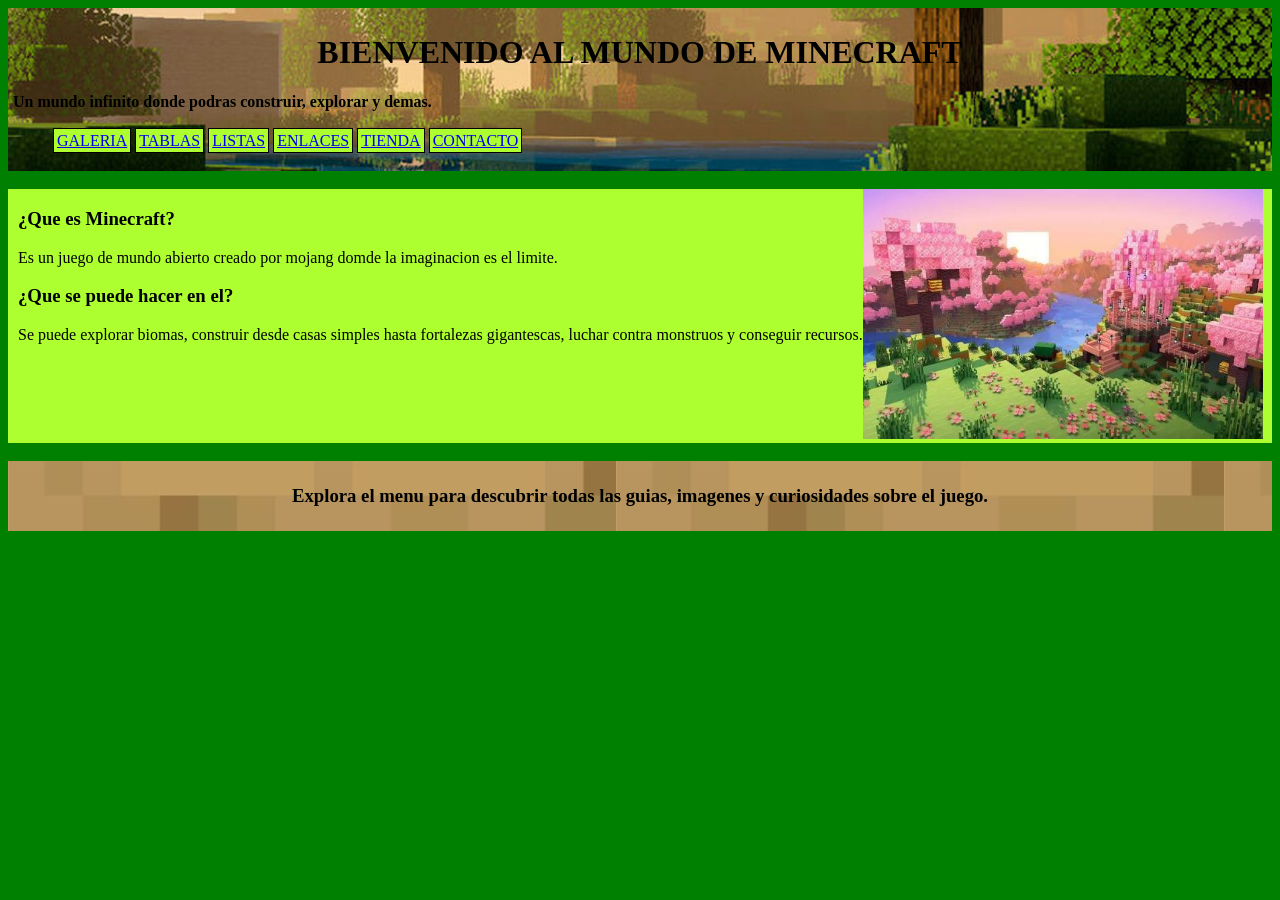
<file: index.html>
<!DOCTYPE html>
<html lang="en">
<head>
    <meta charset="UTF-8">
    <meta name="viewport" content="width=device-width, initial-scale=1.0">
    <title>BIENVENIDA</title>
    <link rel="stylesheet" href="CSS/estilo1.css">
</head>
<body>
    <div class="cabeza">
        <header>
   <h1>BIENVENIDO AL MUNDO DE MINECRAFT</h1> 
   </header> 
   <h4>Un mundo infinito donde podras construir, explorar y demas.</h4>
    <ol>
        <li><a href="pag/galeria.html">GALERIA</a></li>
        <li><a href="pag/tablas.html">TABLAS</a></li>
        <li><a href="pag/listas.html">LISTAS</a></li>
        <li><a href="pag/enlaces.html">ENLACES</a></li>
        <li><a href="pag/tienda.html">TIENDA</a></li>
        <li><a href="pag/contacto.html">CONTACTO</a></li>
    </ol>
    </div><br>
    <div class="contenido">
        <div class="portal">
        <h3>¿Que es Minecraft?</h3>
        <p>Es un juego de mundo abierto creado por mojang domde la imaginacion es el limite.</p>
        <h3>¿Que se puede hacer en el?</h3>
        <p>Se puede explorar biomas, construir desde casas simples hasta fortalezas gigantescas, luchar contra monstruos y conseguir recursos.</p>
        </div>
        <div>
            <img src="img/paisaje2.jpg">
        </div>
    </div><br>
    <div class="final">
        <h3>Explora el menu para descubrir todas las guias, imagenes y curiosidades sobre el juego.</h3>

    </div>


</body>
</html>
</file>
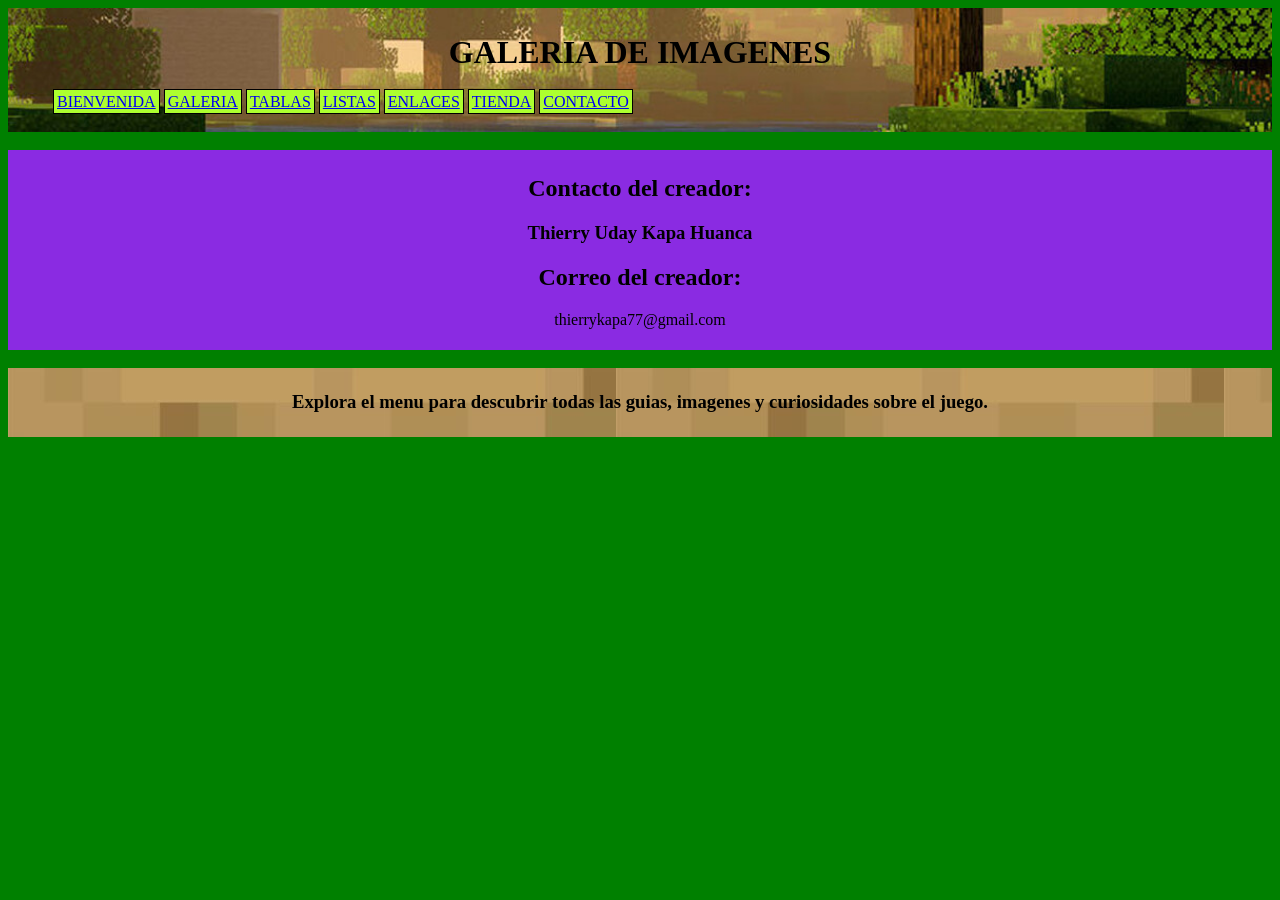
<file: pag/contacto.html>
<!DOCTYPE html>
<html lang="en">
<head>
    <meta charset="UTF-8">
    <meta name="viewport" content="width=device-width, initial-scale=1.0">
    <title>Document</title>
     <link rel="stylesheet" href="../CSS/estilo1.css">
</head>
<body>
    <div class="cabeza">
        <header>
   <h1>GALERIA DE IMAGENES</h1> 
   </header> 
   <ol>
        <li><a href="../index.html">BIENVENIDA</a></li>
        <li><a href="../pag/galeria.html">GALERIA</a></li>
        <li><a href="../pag/tablas.html">TABLAS</a></li>
        <li><a href="../pag/listas.html">LISTAS</a></li>
        <li><a href="../pag/enlaces.html">ENLACES</a></li>
        <li><a href="../pag/tienda.html">TIENDA</a></li>
        <li><a href="../pag/contacto.html">CONTACTO</a></li>
    </ol>
    </div><br>
    <div class="contacto">
       <h2>Contacto del creador:</h2>
       <h3>Thierry Uday Kapa Huanca</h3>
        <h2>Correo del creador:</h2>
        <p>thierrykapa77@gmail.com</p>
    </div><br>
    <div class="final">
        <h3>Explora el menu para descubrir todas las guias, imagenes y curiosidades sobre el juego.</h3>

    </div>


</body>
</html>
</file>
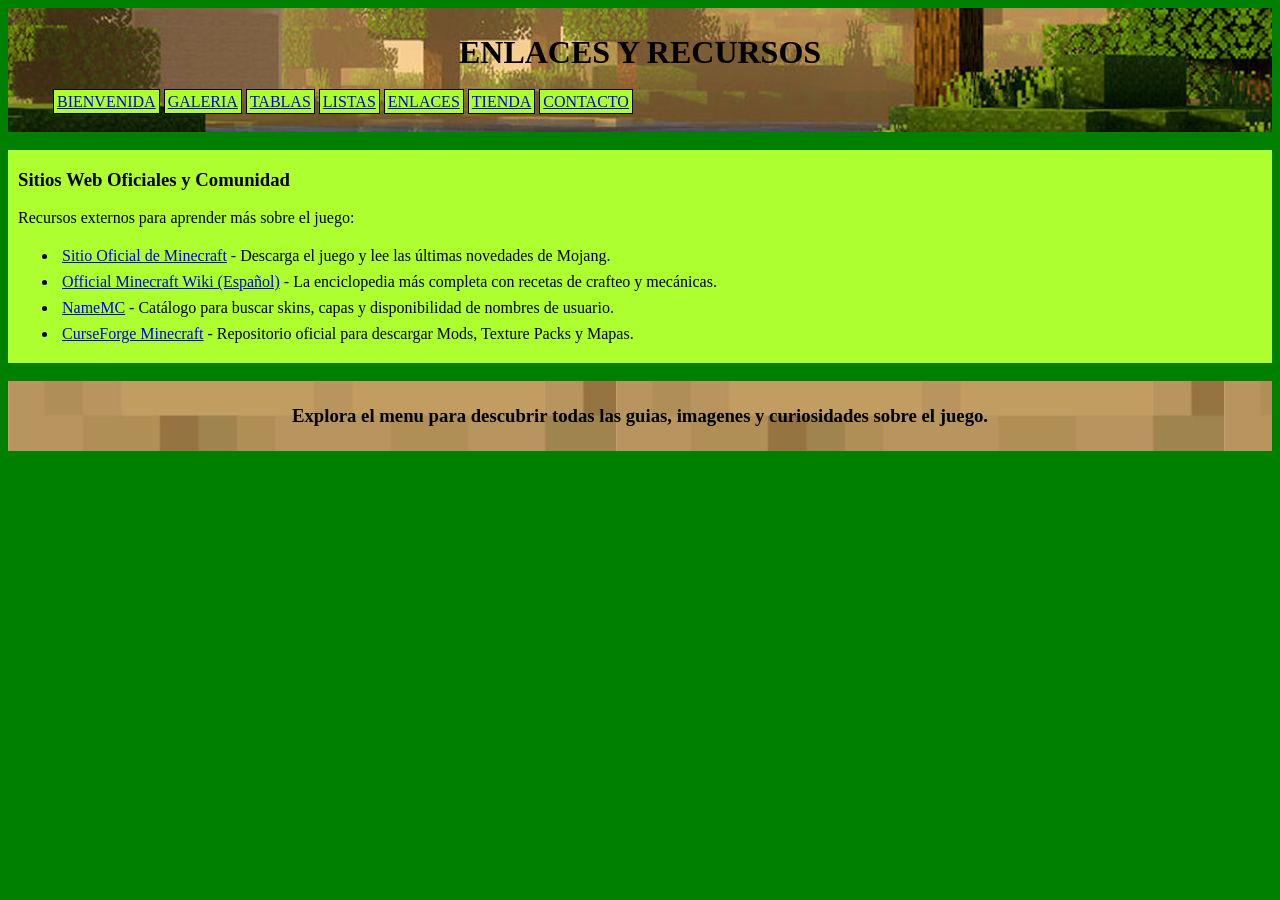
<file: pag/enlaces.html>
<!DOCTYPE html>
<html lang="en">
<head>
    <meta charset="UTF-8">
    <meta name="viewport" content="width=device-width, initial-scale=1.0">
    <title>Document</title>
      <link rel="stylesheet" href="../CSS/estilo1.css">
</head>
<body>
    <div class="cabeza">
        <header>
   <h1>ENLACES Y RECURSOS</h1> 
   </header> 
   <ol>
        <li><a href="../index.html">BIENVENIDA</a></li>
        <li><a href="../pag/galeria.html">GALERIA</a></li>
        <li><a href="../pag/tablas.html">TABLAS</a></li>
        <li><a href="../pag/listas.html">LISTAS</a></li>
        <li><a href="../pag/enlaces.html">ENLACES</a></li>
        <li><a href="../pag/tienda.html">TIENDA</a></li>
        <li><a href="../pag/contacto.html">CONTACTO</a></li>
    </ol>
    </div><br>
    <div class="contenido">
    <div class="enlaces">
    <h3>Sitios Web Oficiales y Comunidad</h3>
    <p>Recursos externos para aprender más sobre el juego:</p>
    <ul>
      <li>
        <a href="https://www.minecraft.net" target="_blank" rel="noopener">Sitio Oficial de Minecraft</a> 
        - Descarga el juego y lee las últimas novedades de Mojang.
      </li>
      <li>
        <a href="https://minecraft.fandom.com/es/wiki/Minecraft_Wiki" target="_blank" rel="noopener">Official Minecraft Wiki (Español)</a> 
        - La enciclopedia más completa con recetas de crafteo y mecánicas.
      </li>
      <li>
        <a href="https://namemc.com" target="_blank" rel="noopener">NameMC</a> 
        - Catálogo para buscar skins, capas y disponibilidad de nombres de usuario.
      </li>
      <li>
        <a href="https://www.curseforge.com/minecraft" target="_blank" rel="noopener">CurseForge Minecraft</a> 
        - Repositorio oficial para descargar Mods, Texture Packs y Mapas.
      </li>
    </ul>
    </div>
    </div><br>
    <div class="final">
        <h3>Explora el menu para descubrir todas las guias, imagenes y curiosidades sobre el juego.</h3>

    </div>


</body>
</html>
</file>
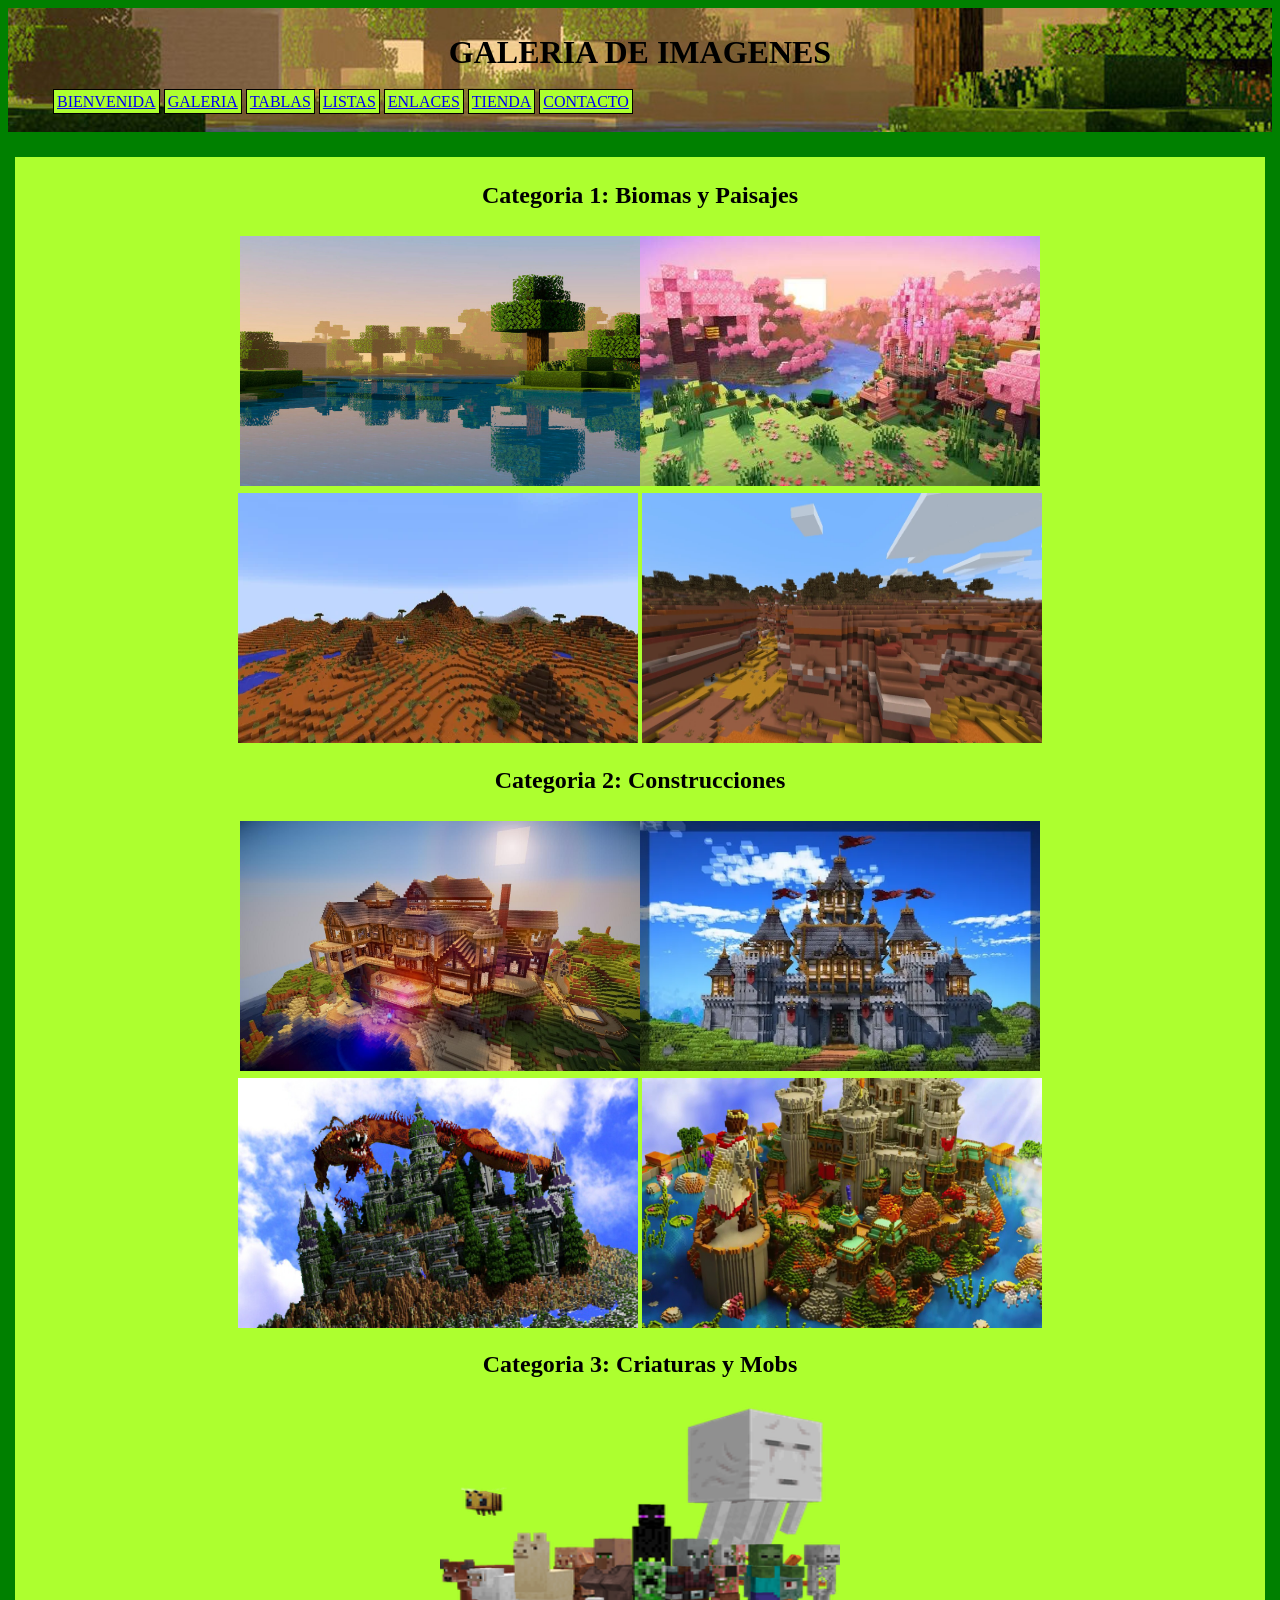
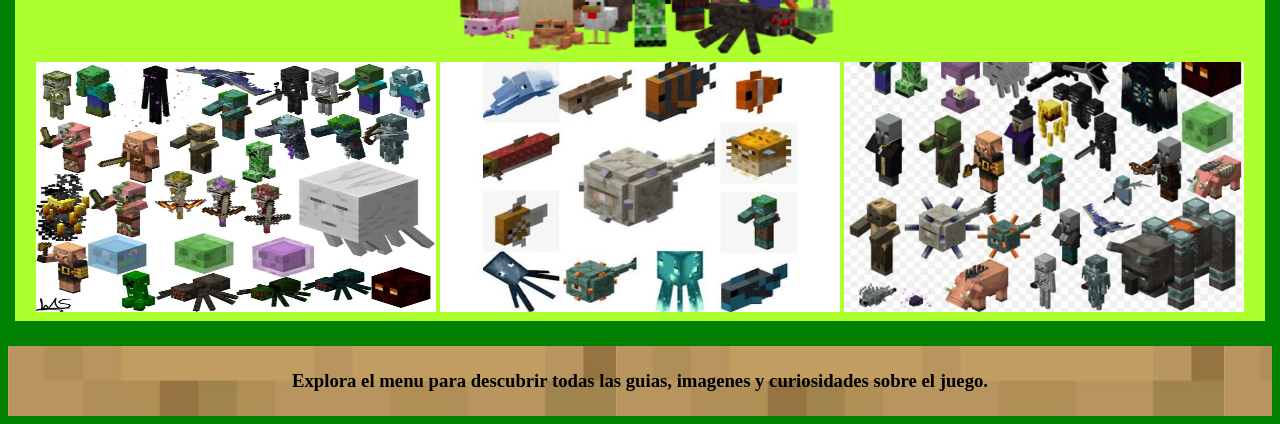
<file: pag/galeria.html>
<!DOCTYPE html>
<html lang="en">
<head>
    <meta charset="UTF-8">
    <meta name="viewport" content="width=device-width, initial-scale=1.0">
    <title>GALERIA</title>
    <link rel="stylesheet" href="../CSS/estilo1.css">
</head>
<body>
    <div class="cabeza">
        <header>
   <h1>GALERIA DE IMAGENES</h1> 
   </header> 
   <ol>
        <li><a href="../index.html">BIENVENIDA</a></li>
        <li><a href="../pag/galeria.html">GALERIA</a></li>
        <li><a href="../pag/tablas.html">TABLAS</a></li>
        <li><a href="../pag/listas.html">LISTAS</a></li>
        <li><a href="../pag/enlaces.html">ENLACES</a></li>
        <li><a href="../pag/tienda.html">TIENDA</a></li>
        <li><a href="../pag/contacto.html">CONTACTO</a></li>
    </ol>
    </div><br>
    <div class="contenidodegaleria">
        <h2>Categoria 1: Biomas y Paisajes</h2>
        <div class="caja1">
        <img src="../img/paisaje1.jpeg">
        <img src="../img/paisaje2.jpg">
        </div>
        <img src="../img/paisaje3.webp">
        <img src="../img/paisaje4.webp">
        <h2>Categoria 2: Construcciones</h2>
        <div class="caja1">
        <img src="../img/cons1.jpg">
        <img src="../img/cons2.webp">
        </div>
        <img src="../img/cons3.jpeg">
        <img src="../img/cons4.jpg">
        <h2>Categoria 3: Criaturas y Mobs</h2>
        <div class="caja1">
        <img src="../img/mob1.webp">
        </div>
        <img src="../img/mob2.jpg">
        <img src="../img/mob3.jpg">
        <img src="../img/mob4.webp">
    </div><br>
    <div class="final">
        <h3>Explora el menu para descubrir todas las guias, imagenes y curiosidades sobre el juego.</h3>

    </div>


</body>
</html>
</file>
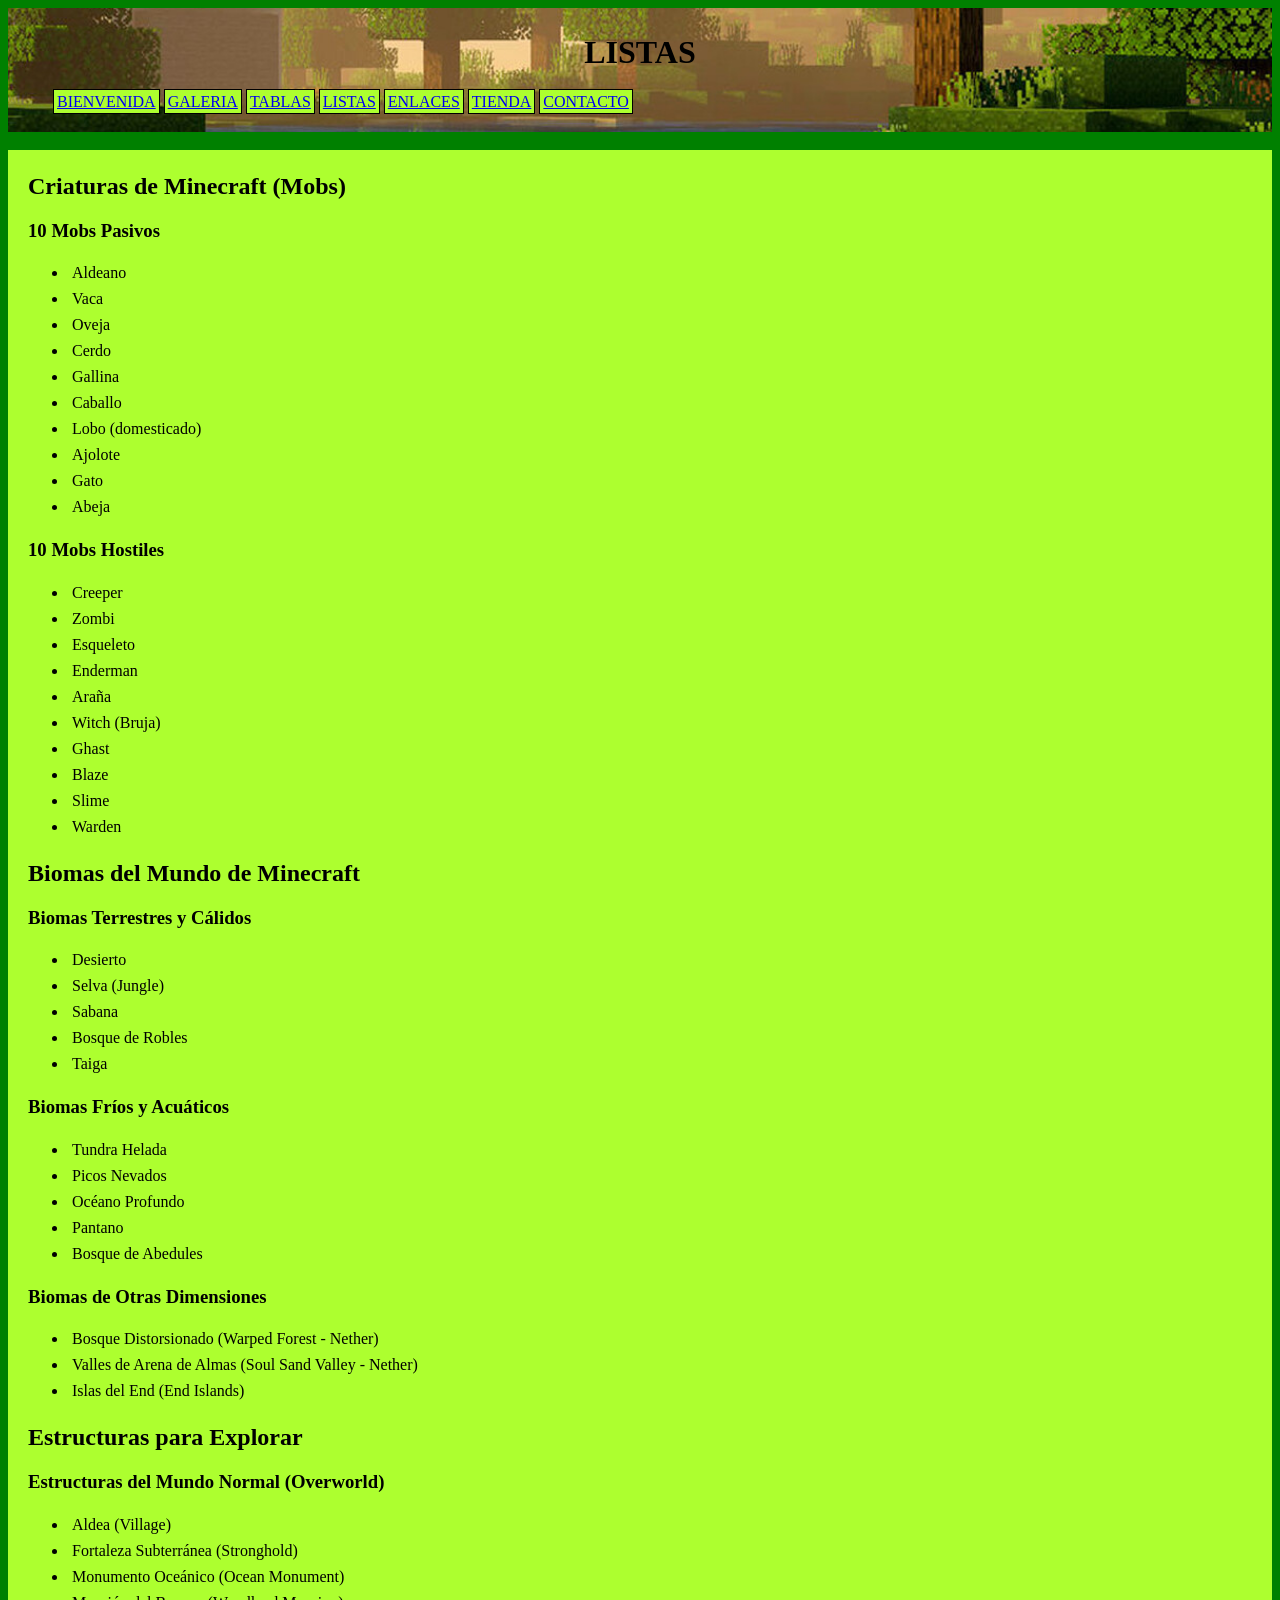
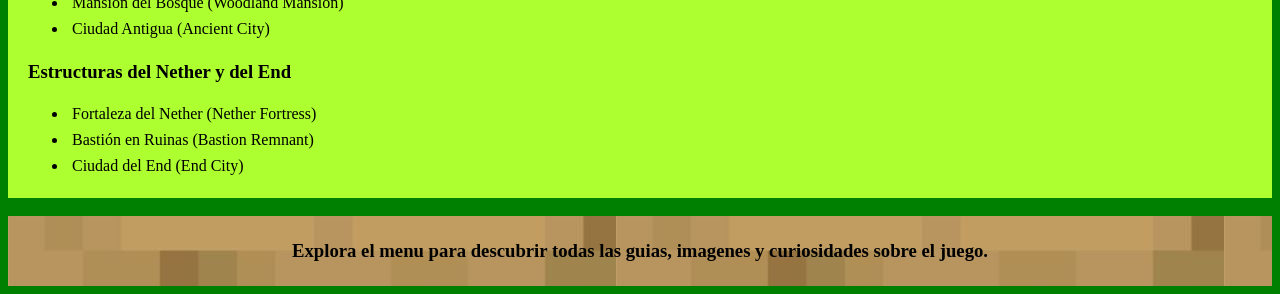
<file: pag/listas.html>
<!DOCTYPE html>
<html lang="en">
<head>
    <meta charset="UTF-8">
    <meta name="viewport" content="width=device-width, initial-scale=1.0">
    <title>Document</title>
    <link rel="stylesheet" href="../CSS/estilo1.css">
</head>
<body>
    <div class="cabeza">
        <header>
   <h1>LISTAS</h1> 
   </header> 
   <ol>
        <li><a href="../index.html">BIENVENIDA</a></li>
        <li><a href="../pag/galeria.html">GALERIA</a></li>
        <li><a href="../pag/tablas.html">TABLAS</a></li>
        <li><a href="../pag/listas.html">LISTAS</a></li>
        <li><a href="../pag/enlaces.html">ENLACES</a></li>
        <li><a href="../pag/tienda.html">TIENDA</a></li>
        <li><a href="../pag/contacto.html">CONTACTO</a></li>
    </ol>
    </div><br>
    <div class="contenidolista">
       <section class="seccion-mobs">
  <h2>Criaturas de Minecraft (Mobs)</h2>

  <h3>10 Mobs Pasivos</h3>
  <ul>
    <li>Aldeano</li>
    <li>Vaca</li>
    <li>Oveja</li>
    <li>Cerdo</li>
    <li>Gallina</li>
    <li>Caballo</li>
    <li>Lobo (domesticado)</li>
    <li>Ajolote</li>
    <li>Gato</li>
    <li>Abeja</li>
  </ul>

  <h3>10 Mobs Hostiles</h3>
  <ul>
    <li>Creeper</li>
    <li>Zombi</li>
    <li>Esqueleto</li>
    <li>Enderman</li>
    <li>Araña</li>
    <li>Witch (Bruja)</li>
    <li>Ghast</li>
    <li>Blaze</li>
    <li>Slime</li>
    <li>Warden</li>
  </ul>
</section>
    <section class="seccion-biomas">
  <h2>Biomas del Mundo de Minecraft</h2>

  <h3>Biomas Terrestres y Cálidos</h3>
  <ul>
    <li>Desierto</li>
    <li>Selva (Jungle)</li>
    <li>Sabana</li>
    <li>Bosque de Robles</li>
    <li>Taiga</li>
  </ul>

  <h3>Biomas Fríos y Acuáticos</h3>
  <ul>
    <li>Tundra Helada</li>
    <li>Picos Nevados</li>
    <li>Océano Profundo</li>
    <li>Pantano</li>
    <li>Bosque de Abedules</li>
  </ul>

  <h3>Biomas de Otras Dimensiones</h3>
  <ul>
    <li>Bosque Distorsionado (Warped Forest - Nether)</li>
    <li>Valles de Arena de Almas (Soul Sand Valley - Nether)</li>
    <li>Islas del End (End Islands)</li>
  </ul>
</section>
    <section class="seccion-estructuras">
  <h2>Estructuras para Explorar</h2>

  <h3>Estructuras del Mundo Normal (Overworld)</h3>
  <ul>
    <li>Aldea (Village)</li>
    <li>Fortaleza Subterránea (Stronghold)</li>
    <li>Monumento Oceánico (Ocean Monument)</li>
    <li>Mansión del Bosque (Woodland Mansion)</li>
    <li>Ciudad Antigua (Ancient City)</li>
  </ul>

  <h3>Estructuras del Nether y del End</h3>
  <ul>
    <li>Fortaleza del Nether (Nether Fortress)</li>
    <li>Bastión en Ruinas (Bastion Remnant)</li>
    <li>Ciudad del End (End City)</li>
  </ul>
</section>
    </div><br>
    <div class="final">
        <h3>Explora el menu para descubrir todas las guias, imagenes y curiosidades sobre el juego.</h3>

    </div>


</body>
</html>
</file>
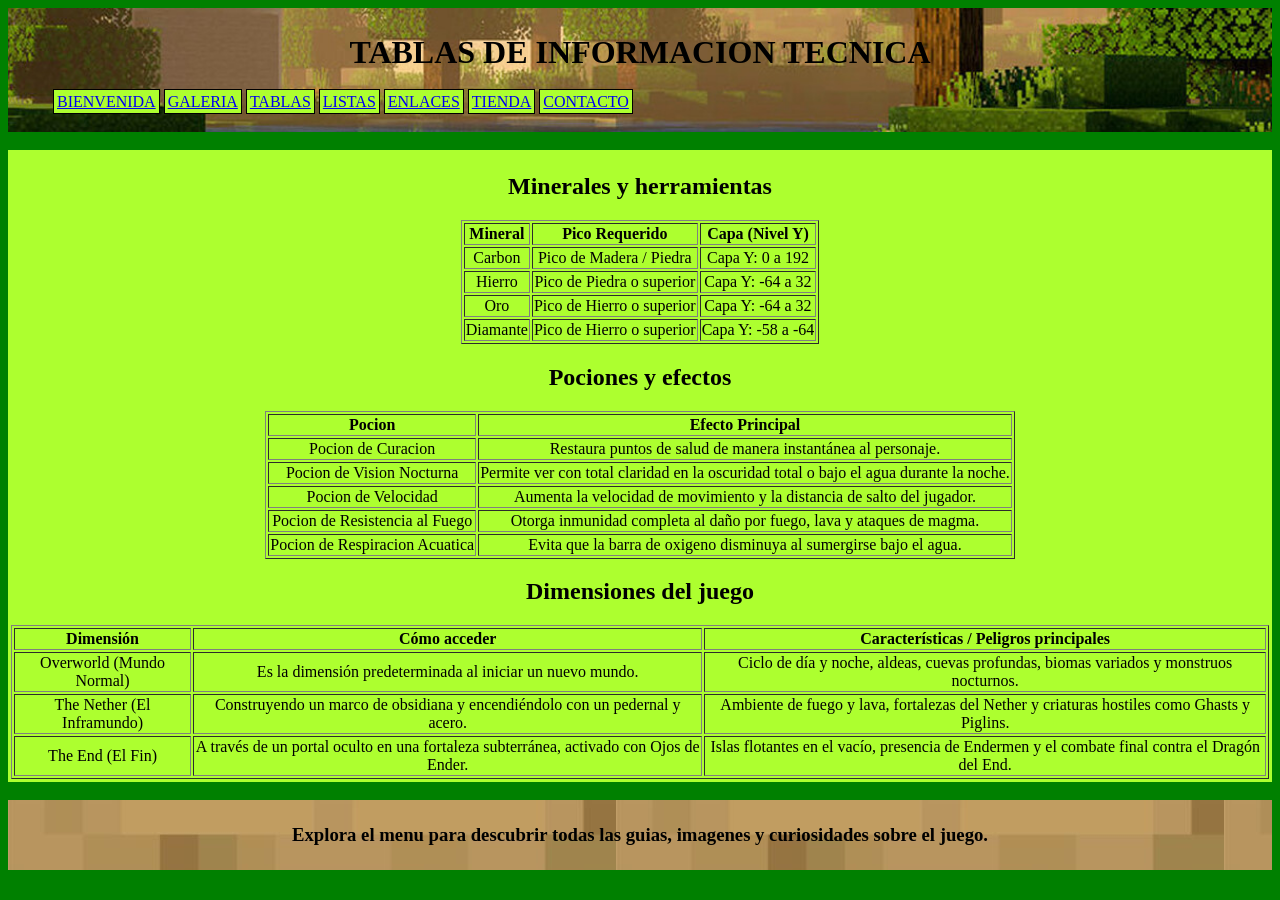
<file: pag/tablas.html>
<!DOCTYPE html>
<html lang="en">
<head>
    <meta charset="UTF-8">
    <meta name="viewport" content="width=device-width, initial-scale=1.0">
    <title>Document</title>
     <link rel="stylesheet" href="../CSS/estilo1.css">
</head>
<body>
    <div class="cabeza">
        <header>
   <h1>TABLAS DE INFORMACION TECNICA</h1> 
   </header> 
   <ol>
        <li><a href="../index.html">BIENVENIDA</a></li>
        <li><a href="../pag/galeria.html">GALERIA</a></li>
        <li><a href="../pag/tablas.html">TABLAS</a></li>
        <li><a href="../pag/listas.html">LISTAS</a></li>
        <li><a href="../pag/enlaces.html">ENLACES</a></li>
        <li><a href="../pag/tienda.html">TIENDA</a></li>
        <li><a href="../pag/contacto.html">CONTACTO</a></li>
    </ol>
    </div><br>
    <div class="contenidotabla">
        <h2>Minerales y herramientas</h2>
        <div class="cajatabla">
        <table border="1">
    <tr>
      <th>Mineral</th>
      <th>Pico Requerido</th>
      <th>Capa (Nivel Y)</th>
    </tr>
    <tr>
      <td>Carbon</td>
      <td>Pico de Madera / Piedra</td>
      <td>Capa Y: 0 a 192</td>
    </tr>
    <tr>
      <td>Hierro</td>
      <td>Pico de Piedra o superior</td>
      <td>Capa Y: -64 a 32</td>
    </tr>
    <tr>
      <td>Oro</td>
      <td>Pico de Hierro o superior</td>
      <td>Capa Y: -64 a 32</td>
    </tr>
    <tr>
      <td>Diamante</td>
      <td>Pico de Hierro o superior</td>
      <td>Capa Y: -58 a -64</td>
    </tr>
</table>
        </div>
        <h2>Pociones y efectos</h2>
        <div class="cajatabla">
<table border="1">
    <tr>
      <th>Pocion</th>
      <th>Efecto Principal</th>
    </tr>
    <tr>
      <td>Pocion de Curacion</td>
      <td>Restaura puntos de salud de manera instantánea al personaje.</td>
    </tr>
    <tr>
      <td>Pocion de Vision Nocturna</td>
      <td>Permite ver con total claridad en la oscuridad total o bajo el agua durante la noche.</td>
    </tr>
    <tr>
      <td>Pocion de Velocidad</td>
      <td>Aumenta la velocidad de movimiento y la distancia de salto del jugador.</td>
    </tr>
    <tr>
      <td>Pocion de Resistencia al Fuego</td>
      <td>Otorga inmunidad completa al daño por fuego, lava y ataques de magma.</td>
    </tr>
    <tr>
      <td>Pocion de Respiracion Acuatica</td>
      <td>Evita que la barra de oxigeno disminuya al sumergirse bajo el agua.</td>
    </tr>
</table>
        </div>
        <h2>Dimensiones del juego</h2>
        <div class="cajatabla">
<table border="1">
    <tr>
      <th>Dimensión</th>
      <th>Cómo acceder</th>
      <th>Características / Peligros principales</th>
    </tr>
    <tr>
      <td>Overworld (Mundo Normal)</td>
      <td>Es la dimensión predeterminada al iniciar un nuevo mundo.</td>
      <td>Ciclo de día y noche, aldeas, cuevas profundas, biomas variados y monstruos nocturnos.</td>
    </tr>
    <tr>
      <td>The Nether (El Inframundo)</td>
      <td>Construyendo un marco de obsidiana y encendiéndolo con un pedernal y acero.</td>
      <td>Ambiente de fuego y lava, fortalezas del Nether y criaturas hostiles como Ghasts y Piglins.</td>
    </tr>
    <tr>
      <td>The End (El Fin)</td>
      <td>A través de un portal oculto en una fortaleza subterránea, activado con Ojos de Ender.</td>
      <td>Islas flotantes en el vacío, presencia de Endermen y el combate final contra el Dragón del End.</td>
    </tr>
</table>
        </div>
    </div><br>
    <div class="final">
        <h3>Explora el menu para descubrir todas las guias, imagenes y curiosidades sobre el juego.</h3>

    </div>


</body>
</html>
</file>
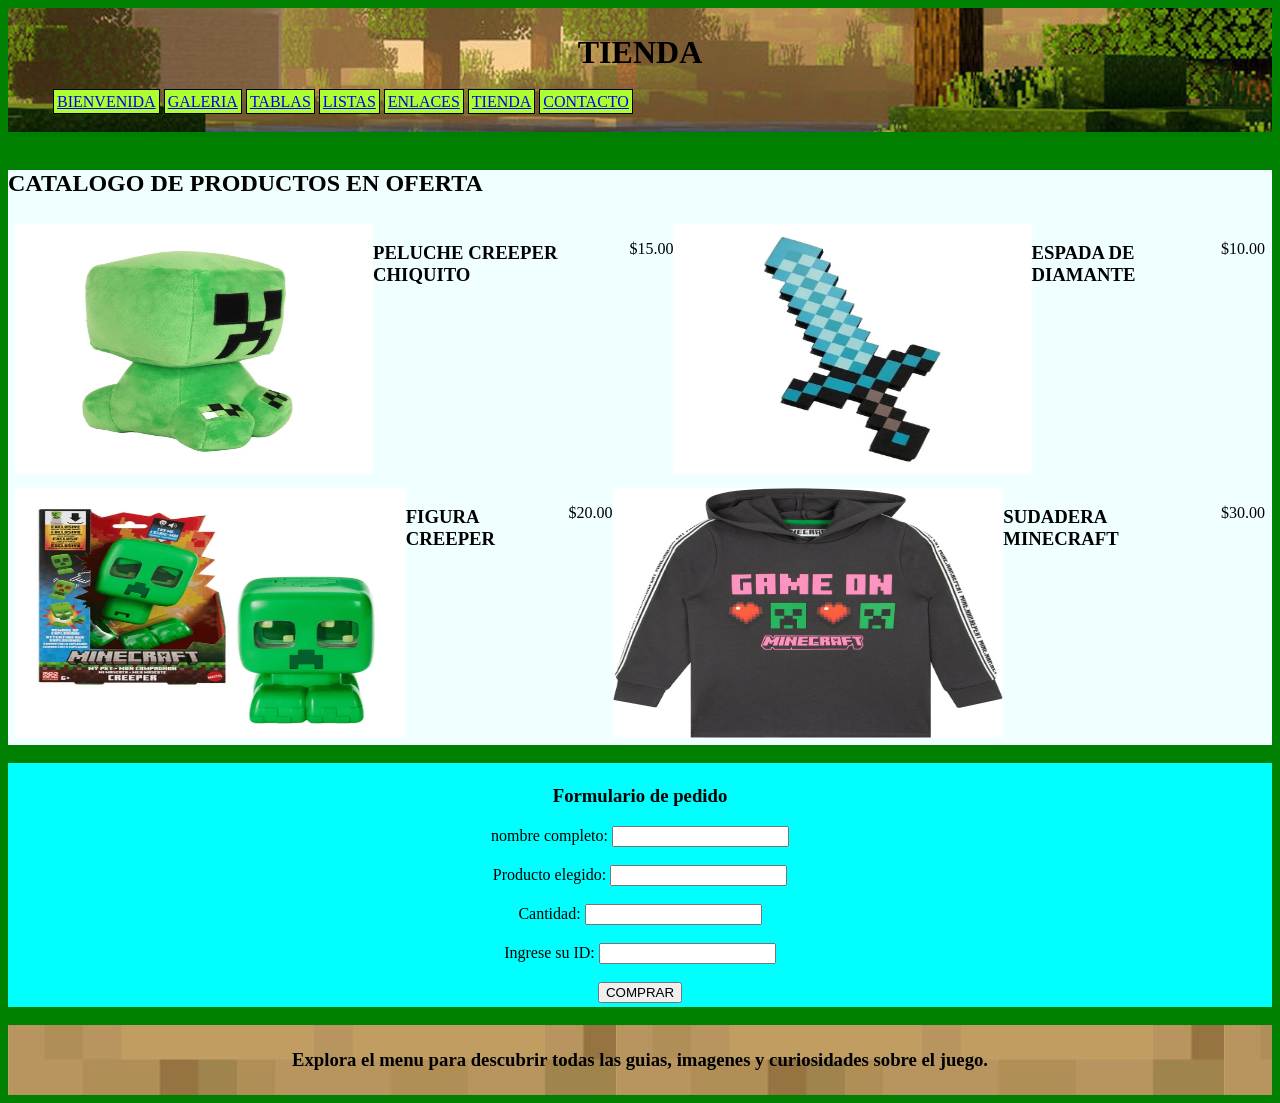
<file: pag/tienda.html>
<!DOCTYPE html>
<html lang="en">
<head>
    <meta charset="UTF-8">
    <meta name="viewport" content="width=device-width, initial-scale=1.0">
    <title>Document</title>
    <link rel="stylesheet" href="../CSS/estilo1.css">
</head>
<body>
    <div class="cabeza">
        <header>
   <h1>TIENDA</h1> 
   </header> 
   <ol>
        <li><a href="../index.html">BIENVENIDA</a></li>
        <li><a href="../pag/galeria.html">GALERIA</a></li>
        <li><a href="../pag/tablas.html">TABLAS</a></li>
        <li><a href="../pag/listas.html">LISTAS</a></li>
        <li><a href="../pag/enlaces.html">ENLACES</a></li>
        <li><a href="../pag/tienda.html">TIENDA</a></li>
        <li><a href="../pag/contacto.html">CONTACTO</a></li>
    </ol>
    </div><br>
    <div class="tienda">

        <h2>CATALOGO DE PRODUCTOS EN OFERTA</h2>
        <div class="caja1">
        <img src="../img/mer1.webp"> 
        <h3>PELUCHE CREEPER CHIQUITO</h3><br>
        <p>$15.00</p>

         <img src="../img/mer2.webp"> 
        <h3>ESPADA DE DIAMANTE</h3>
        <p>$10.00</p>
        </div>
        <div class="caja1">
         <img src="../img/mer3.webp"> 
        <h3>FIGURA CREEPER</h3>
        <p>$20.00</p>

         <img src="../img/mer4.jpg"> 
        <h3>SUDADERA MINECRAFT</h3>
        <p>$30.00</p>
        </div>
    </div><br>
    <div class="formulario">
        <h3>Formulario de pedido</h3>
        <form>
        <label>
            nombre completo:
        </label>
        <input type="text">
        </form><br>
         <form>
        <label>
            Producto elegido:
        </label>
        <input type="text">
        </form><br>
         <form>
        <label>
            Cantidad:
        </label>
        <input type="number">
        </form><br>
         <form>
        <label>
            Ingrese su ID:
        </label>
        <input type="password">
        </form><br>
         <form>
       <button>COMPRAR</button>
        </form>
    </div><br>
    <div class="final">
        <h3>Explora el menu para descubrir todas las guias, imagenes y curiosidades sobre el juego.</h3>

    </div>


</body>
</html>
</file>
<file: CSS/estilo1.css>
body{
    background-color: green;
}
.cabeza{
    background-image: url(../img/paisaje1.jpeg);
    background-size: cover;
    background-position: center;
    padding: 5px;
   
}
header{
    text-align: center;
}
ol{
    list-style: none;
}
li{
    display: inline;
    background-color: greenyellow;
    padding: 3px;
    border: 1px;
    border-style: solid;
    
    text-decoration: none;
}
.contenido{
   background-color: greenyellow;
   display: flex;
   padding-left: 10px;
   
}
.final{
    background-image: url(../img/fondomadea.jpg);
    padding: 5px;
    text-align: center;
}
img{
    width: 400px;
    height: 250px;
}
.contenidodegaleria{
    background-color: greenyellow;
    padding: 5px;
    text-align: center;
   margin: 7px 7px;
}
.caja1{
    display: flex;
    padding: 7px;
    justify-content: center;
    
}
.contenidotabla{
    background-color: greenyellow;
    padding: 3px;
    text-align: center;

}
.cajatabla{
        display: flex;
    justify-content: center;
}
.contenidolista{
    background-color: greenyellow;
    padding: 3px;

    display: block;
    padding-left: 20px;
}
ul{
    display: block;
    list-style-type: disc;

}
ul li {
display: list-item !important;
border: none !important;
background: transparent !important;
width: auto !important;
margin: 0 !important;
padding: 4px !important;
text-align: left !important;
}
.tienda{
    background-color: azure;
  
}
.formulario{
    background-color: aqua;
    text-align: center;
    padding: 4px;
}
.contacto{
    background-color: blueviolet;
    text-align: center;
    padding: 5px;
}
</file>
